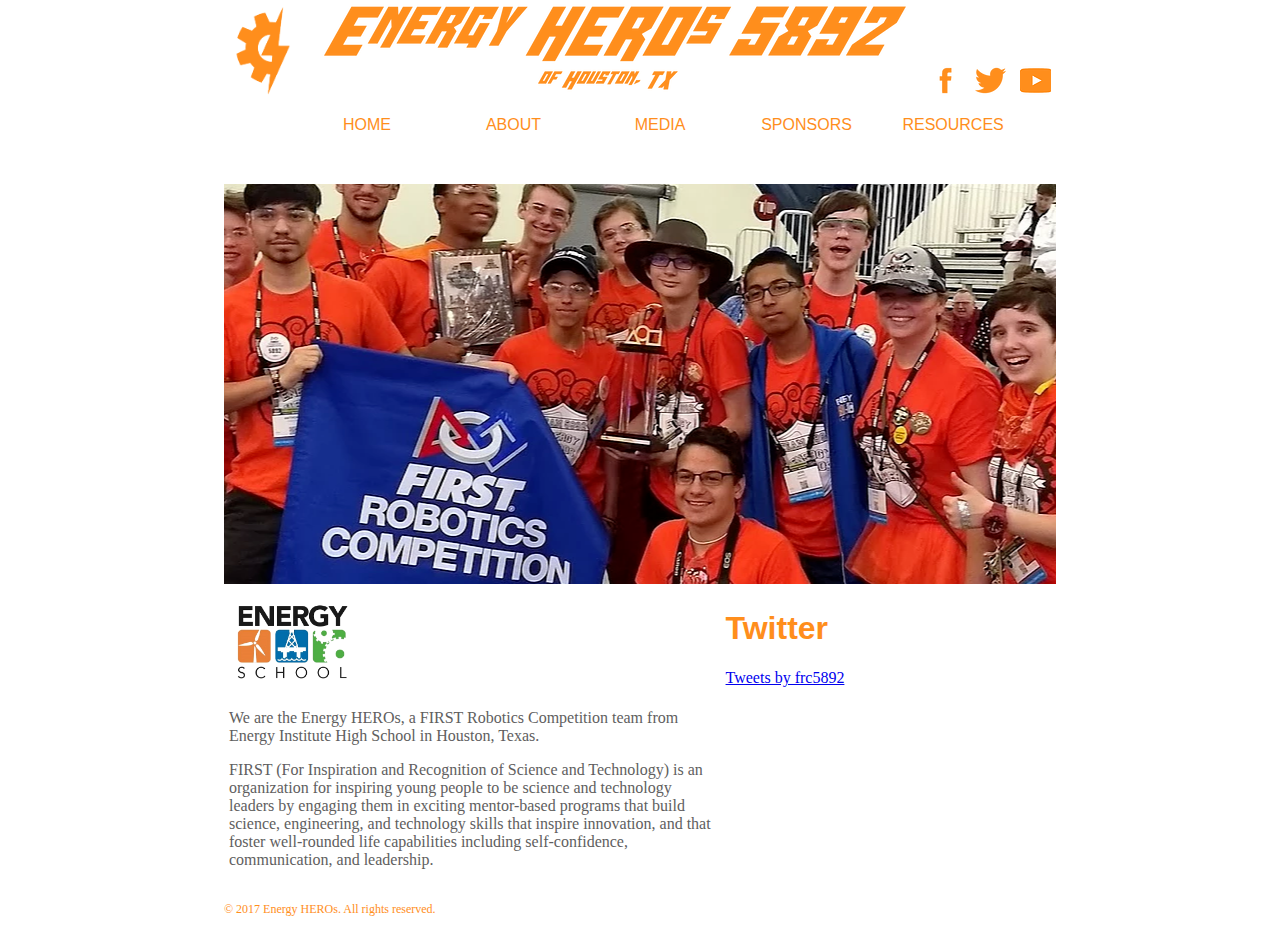
<file: index.html>
<!DOCTYPE html>
<html>
	<head>
		<meta charset="utf-8" />
		<meta name="viewport" content="width=device-width" />
		<title>FRC 5892</title>
		<link href="/index.css" rel="stylesheet" type="text/css" />
		<link rel="icon" href="/images/energy-heros-gear.png" />
		<script src="/imagereel.js"></script>
	</head>
	<body onload="initImageReel()">
		<header>
			<img src="/images/gearbolt.png" style="float: left" />
			<img src="/images/site-banner.png" />
			<span class="media-links">
				<a href="http://facebook.com/team5892"><img src="/images/media-links/facebook.png" /></a>
				<a href="http://twitter.com/frc5892"><img src="/images/media-links/twitter.png" /></a>
				<a href="https://www.youtube.com/channel/UC-kEQI1CSd8fyJT7AAUCitA"><img src="/images/media-links/youtube.png" /></a>
			</span>
		</header>
		
		<ul class="navbar">
			<a href="/"><li>HOME</li></a>
			<a href="/about.html"><li>ABOUT</li></a>
			<a href="/media.html"><li>MEDIA</li></a>
			<a href="/sponsors.html"><li>SPONSORS</li></a>
			<a href="/resources.html"><li>RESOURCES</li></a>
		</ul>
		
		<div id="imagereel" style="background-image: url('/images/image-reel/loading.png')"></div>
		<div id="img-load-area"></div>
		
		<div>
			<div class="homecontent summary">
				<img src="/images/energy.png" height="100px"/>
				<p>We are the Energy HEROs, a FIRST Robotics Competition team from Energy Institute High School in Houston, Texas.</p>
				<p>FIRST (For Inspiration and Recognition of Science and Technology) is an organization for inspiring young people to be science and technology leaders by engaging them in exciting mentor-based programs that build science, engineering, and technology skills that inspire innovation, and that foster well-rounded life capabilities including self-confidence, communication, and leadership.</p>
			</div>
			<div class="homecontent twitter">
				<h1>Twitter</h1>
				<a class="twitter-timeline" data-height="300" href="https://twitter.com/frc5892?ref_src=twsrc%5Etfw">Tweets by frc5892</a> <script async src="https://platform.twitter.com/widgets.js" charset="utf-8"></script>
			</div>
		</div>
		
		<footer>
			<p>© 2017 Energy HEROs. All rights reserved.</p>
		</footer>
	</body>
</html>
</file>
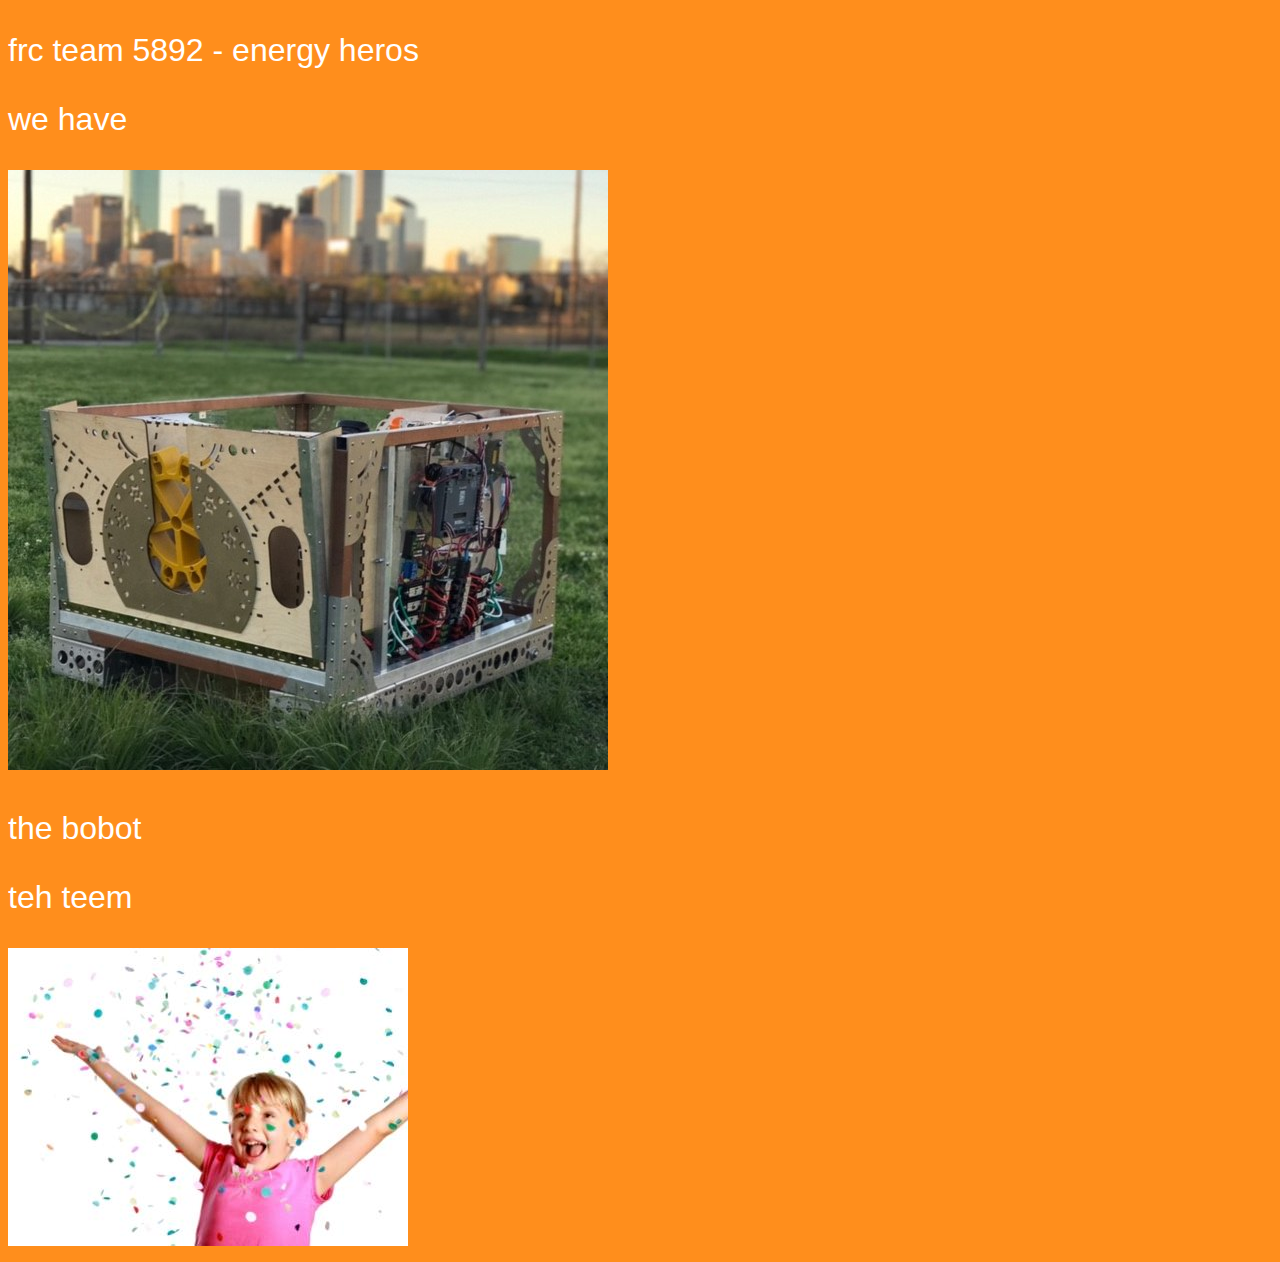
<file: bobot/index.html>
<!DOCTYPE html>
<html>
  <head>
    <meta charset="utf-8">
    <meta name="viewport" content="width=device-width">
    <title>FRC 5892</title>
    <link href="index.css" rel="stylesheet" type="text/css" />
  </head>
  <body>
    <p>frc team 5892 - energy heros</p>
    <p>we have</p>
    <img src="../images/ballbasaur.jpg"/>
    <p>the bobot</p>
    <p>teh teem</p>
    <img src="../images/definitelyNOTateammember.jpg"/>
  </body>
</html>
</file>
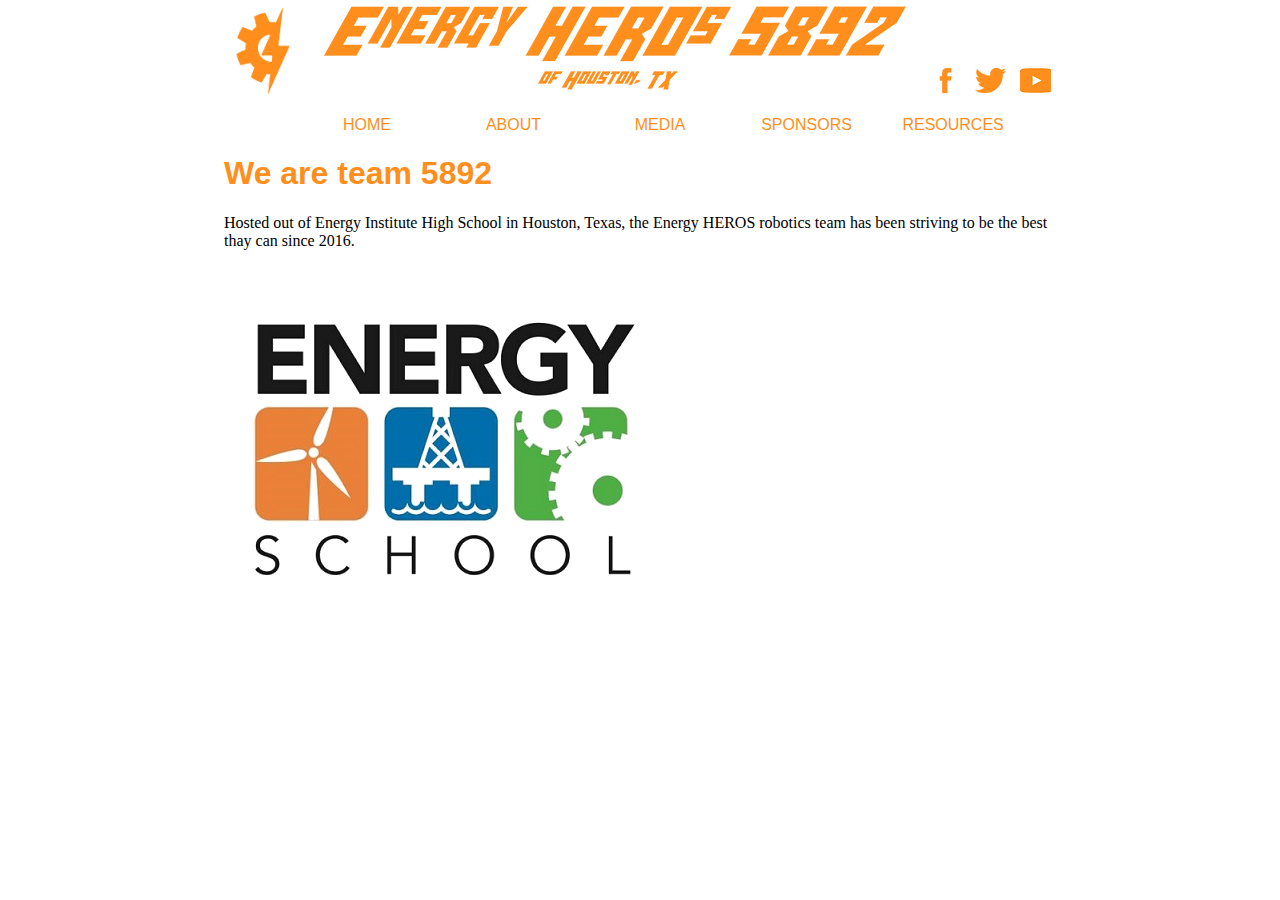
<file: about.html>
<!DOCTYPE html>
<html>
	<head>
		<meta charset="utf-8" />
		<meta name="viewport" content="width=device-width" />
		<title>FRC 5892</title>
		<link href="/index.css" rel="stylesheet" type="text/css" />
		<link rel="icon" href="/images/energy-heros-gear.png" />
	</head>
	<body>
		<header>
			<img src="/images/gearbolt.png" style="float: left" />
			<img src="/images/site-banner.png" />
			<span class="media-links">
				<a href="http://facebook.com/team5892"><img src="/images/media-links/facebook.png" /></a>
				<a href="http://twitter.com/frc5892"><img src="/images/media-links/twitter.png" /></a>
				<a href="https://www.youtube.com/channel/UC-kEQI1CSd8fyJT7AAUCitA"><img src="/images/media-links/youtube.png" /></a>
			</span>
		</header>

		<ul class="navbar">
			<a href="/"><li>HOME</li></a>
			<a href="/about.html"><li>ABOUT</li></a>
			<a href="/media.html"><li>MEDIA</li></a>
			<a href="/sponsors.html"><li>SPONSORS</li></a>
			<a href="/resources.html"><li>RESOURCES</li></a>
		</ul>

		<h1>We are team 5892</h1>
		<div class="about_1st_paragraph">
			<p>
				Hosted out of Energy Institute High School in Houston, Texas, the Energy HEROS robotics team has been striving to be the best thay can since 2016.
			</p>
			<img src="/images/energy.png" />
		</div>
	</body>
</html>
</file>
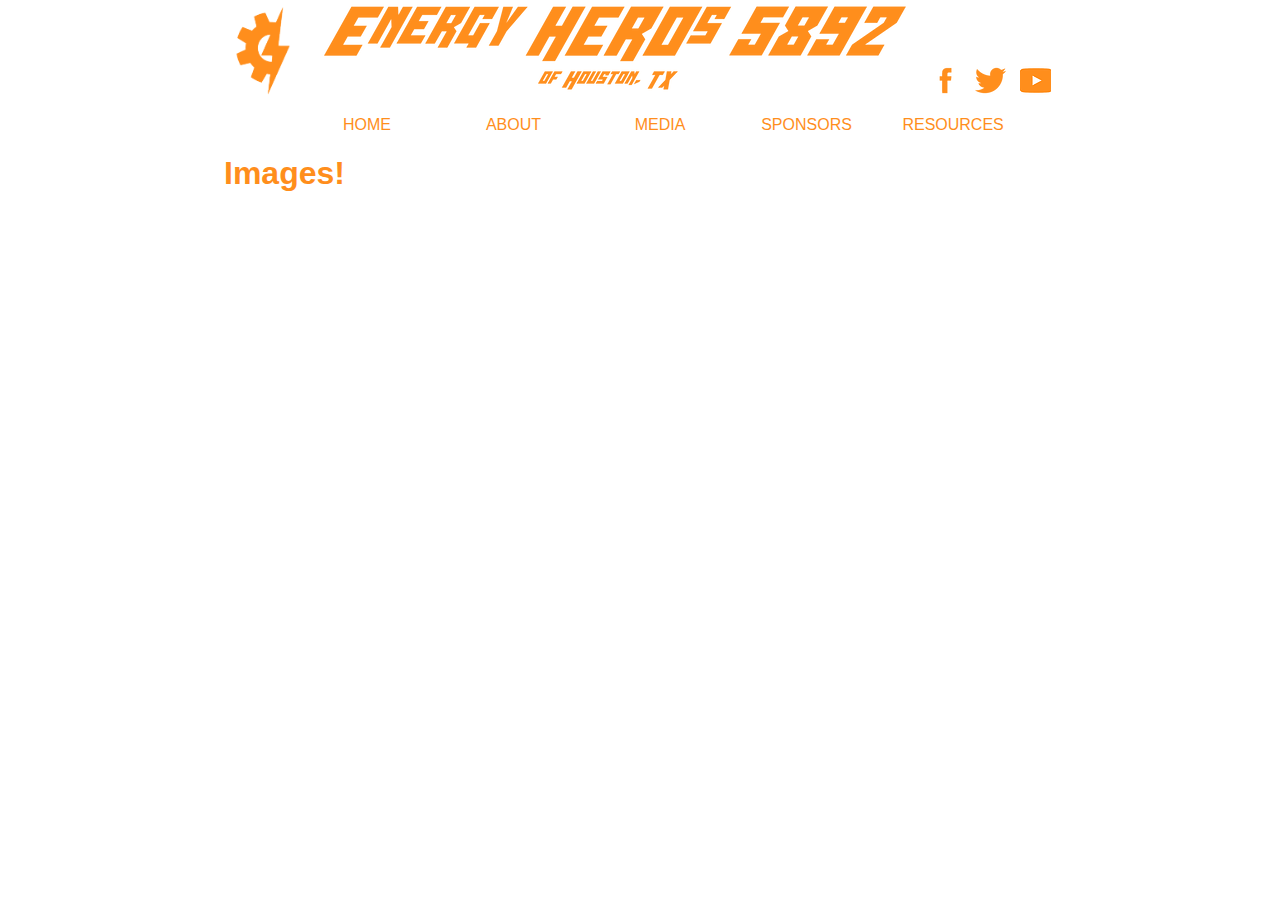
<file: media.html>
<!DOCTYPE html>
<html>
	<head>
		<meta charset="utf-8" />
		<meta name="viewport" content="width=device-width" />
		<title>FRC 5892</title>
		<link href="/index.css" rel="stylesheet" type="text/css" />
		<link rel="icon" href="/images/energy-heros-gear.png" />
	</head>
	<body>
		<header>
			<img src="/images/gearbolt.png" style="float: left" />
			<img src="/images/site-banner.png" />
			<span class="media-links">
				<a href="http://facebook.com/team5892"><img src="/images/media-links/facebook.png" /></a>
				<a href="http://twitter.com/frc5892"><img src="/images/media-links/twitter.png" /></a>
				<a href="https://www.youtube.com/channel/UC-kEQI1CSd8fyJT7AAUCitA"><img src="/images/media-links/youtube.png" /></a>
			</span>
		</header>

		<ul class="navbar">
			<a href="/"><li>HOME</li></a>
			<a href="/about.html"><li>ABOUT</li></a>
			<a href="/media.html"><li>MEDIA</li></a>
			<a href="/sponsors.html"><li>SPONSORS</li></a>
			<a href="/resources.html"><li>RESOURCES</li></a>
		</ul>

		<h1>Images!</h1>
	
	</body>
</html>
</file>
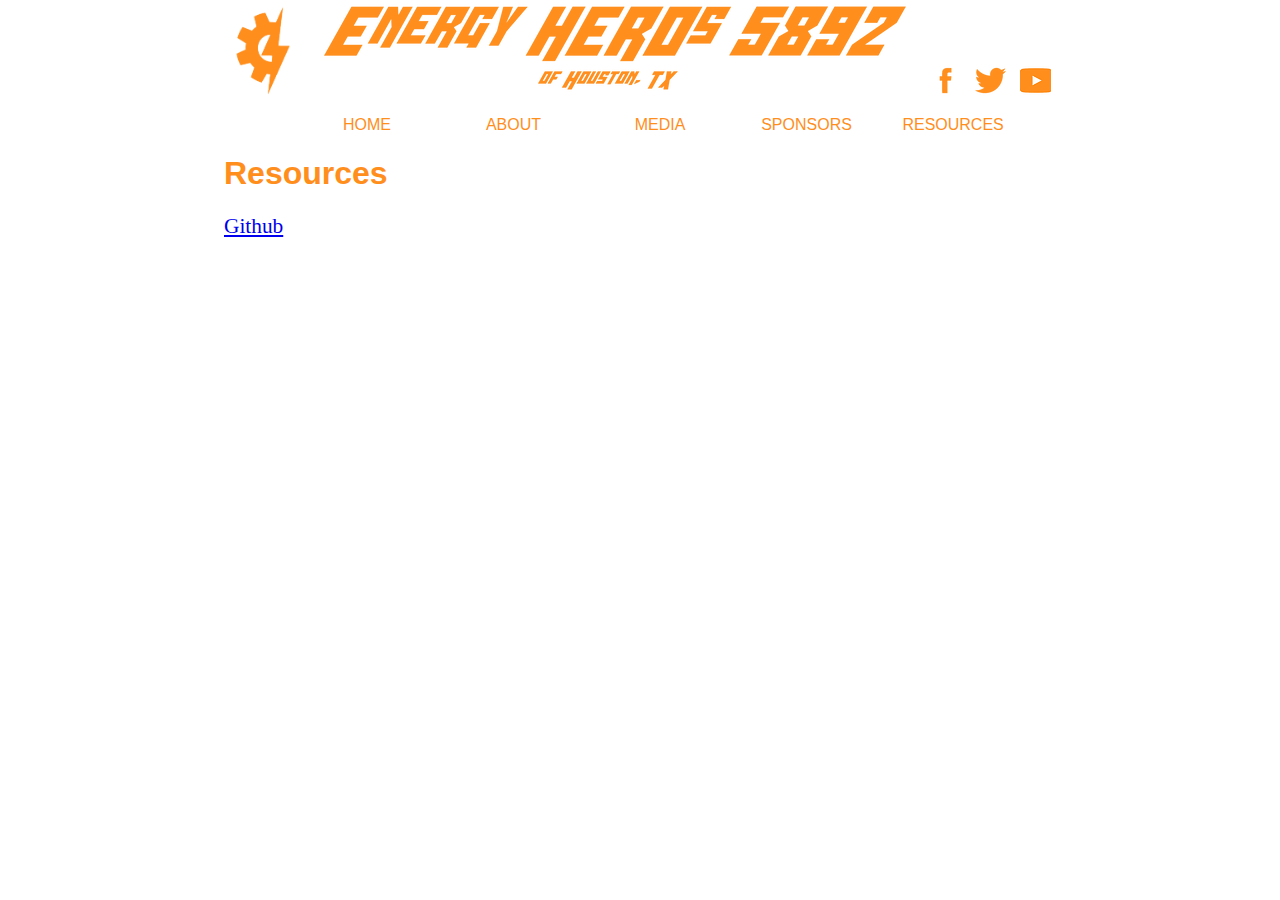
<file: resources.html>
<!DOCTYPE html>
<html>
	<head>
		<meta charset="utf-8" />
		<meta name="viewport" content="width=device-width" />
		<title>FRC 5892</title>
		<link href="/index.css" rel="stylesheet" type="text/css" />
		<link rel="icon" href="/images/energy-heros-gear.png" />
	</head>
	<body>
		<header>
			<img src="/images/gearbolt.png" style="float: left" />
			<img src="/images/site-banner.png" />
			<span class="media-links">
				<a href="http://facebook.com/team5892"><img src="/images/media-links/facebook.png" /></a>
				<a href="http://twitter.com/frc5892"><img src="/images/media-links/twitter.png" /></a>
				<a href="https://www.youtube.com/channel/UC-kEQI1CSd8fyJT7AAUCitA"><img src="/images/media-links/youtube.png" /></a>
			</span>
		</header>

		<ul class="navbar">
			<a href="/"><li>HOME</li></a>
			<a href="/about.html"><li>ABOUT</li></a>
			<a href="/media.html"><li>MEDIA</li></a>
			<a href="/sponsors.html"><li>SPONSORS</li></a>
			<a href="/resources.html"><li>RESOURCES</li></a>
		</ul>

		<h1>Resources</h1>
		<div class="rs_links">
			<a href="https://github.com/FRC5892">Github</a>
		</div>
	</body>
</html>
</file>
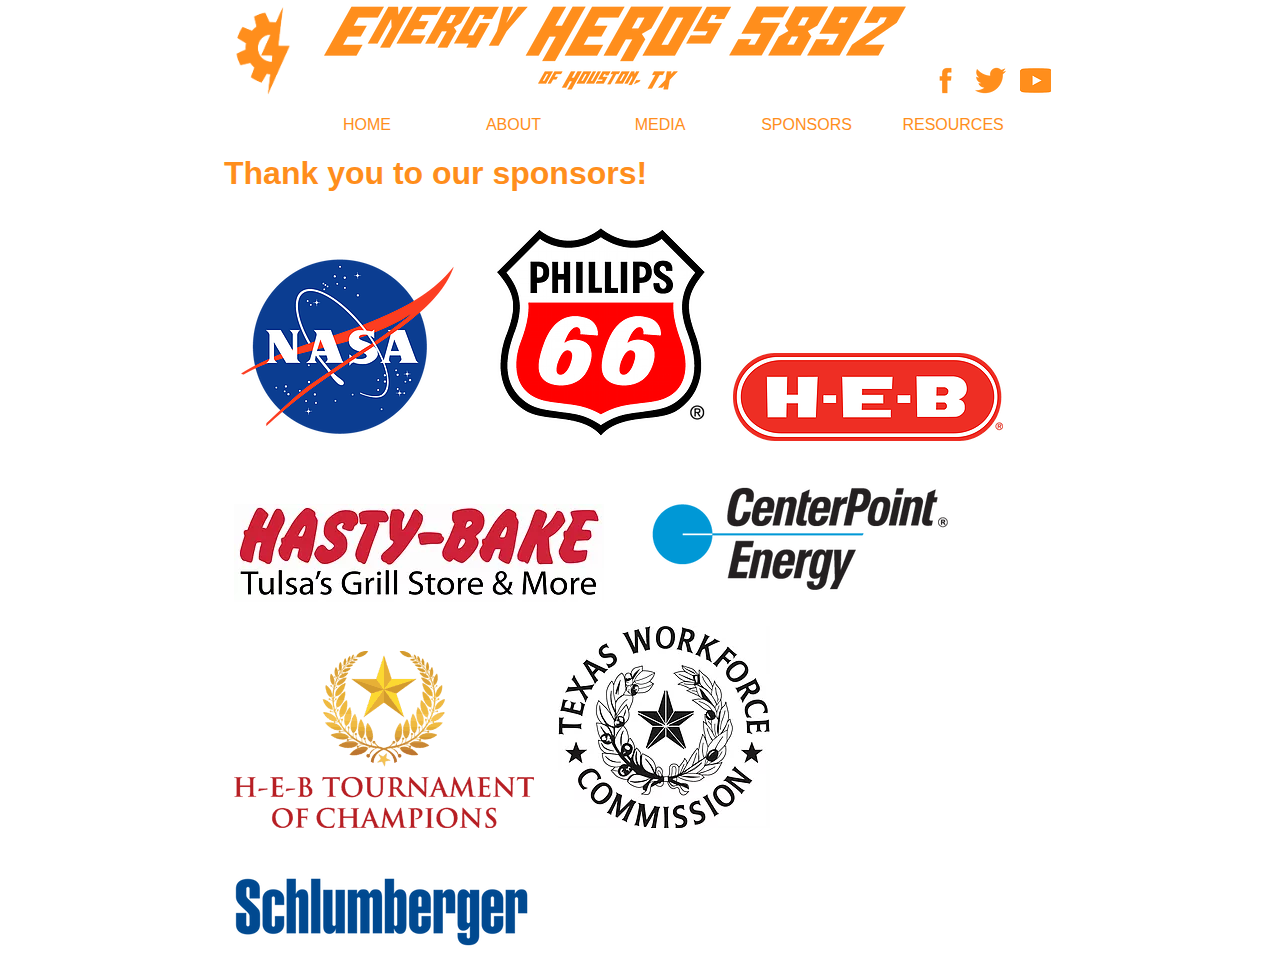
<file: sponsors.html>
<!DOCTYPE html>
<html>
	<head>
		<meta charset="utf-8" />
		<meta name="viewport" content="width=device-width" />
		<title>FRC 5892</title>
		<link href="/index.css" rel="stylesheet" type="text/css" />
		<link rel="icon" href="/images/energy-heros-gear.png" />
	</head>
	<body>
		<header>
			<img src="/images/gearbolt.png" style="float: left" />
			<img src="/images/site-banner.png" />
			<span class="media-links">
				<a href="http://facebook.com/team5892"><img src="/images/media-links/facebook.png" /></a>
				<a href="http://twitter.com/frc5892"><img src="/images/media-links/twitter.png" /></a>
				<a href="https://www.youtube.com/channel/UC-kEQI1CSd8fyJT7AAUCitA"><img src="/images/media-links/youtube.png" /></a>
			</span>
		</header>
		
		<ul class="navbar">
			<a href="/"><li>HOME</li></a>
			<a href="/about.html"><li>ABOUT</li></a>
			<a href="/media.html"><li>MEDIA</li></a>
			<a href="/sponsors.html"><li>SPONSORS</li></a>
			<a href="/resources.html"><li>RESOURCES</li></a>
		</ul>
		
		<h1>Thank you to our sponsors!</h1>
		
		<div class="imgpage">
			<img src="/images/sponsors/nasa.png" />
			<img src="/images/sponsors/phillips66.png" />
			<img src="/images/sponsors/heb.png" />
			<img src="/images/sponsors/hastybake.png" />
			<img src="/images/sponsors/centerpoint.png" />
			<img src="/images/sponsors/heb-champs.gif" />
			<img src="/images/sponsors/texasworkforcecommission.png" />
			<img src="/images/sponsors/schlumberger.png" />
		</div>
	</body>
</html>
</file>
<file: index.css>
body {
	width: 65%;
	margin: auto;
	background-color: #ffffff;
}

header {
	margin: auto;
	text-align: center;
}

header img {
	max-height: 100px;
}

.media-links {
	float: right;
}

.media-links img {
	margin: 65px 5px 0 5px;
}

.navbar {
	text-align: center;
	color: #ff8e1c;
}

.navbar a {
	color: inherit;
	font-family: impact, sans-serif;
	text-decoration: none;
}

.navbar li {
	display: inline-block;
	width: 18%;
}

#imagereel {
	margin: 50px auto 0 auto;
	height: 400px;
	max-width: 900px;
	/* https://stackoverflow.com/a/11552460 */
	background-position: center center;
	background-repeat: no-repeat;
}

#img-load-area {
	display: none;
}

.homecontent {
	display: inline-block;
	margin: auto;
	padding: 5px;
	vertical-align: top;
}

.summary {
	width: 58%;
	color: #605e5e;
}

.twitter {
	width: 38%;
}

h1 {
	font-family: impact, sans-serif;
	color: #ff8e1c;
}

footer {
	color: #ff8e1c;
	font-size: 9pt;
}

.imgpage img { /* sponsors, image page, etc. wherever we need to show a bunch of images. */
	display: inline-block;
	margin: 10px;
}

.rs_links {
	float: left;
	font-size: 16pt;
}
</file>
<file: bobot/index.css>
body {
    background-color: #ff8e1c;
    color: #ffffff;
    font-family: "Comic Sans MS", Sans-Serif;
    font-size: 24pt;
}
</file>
